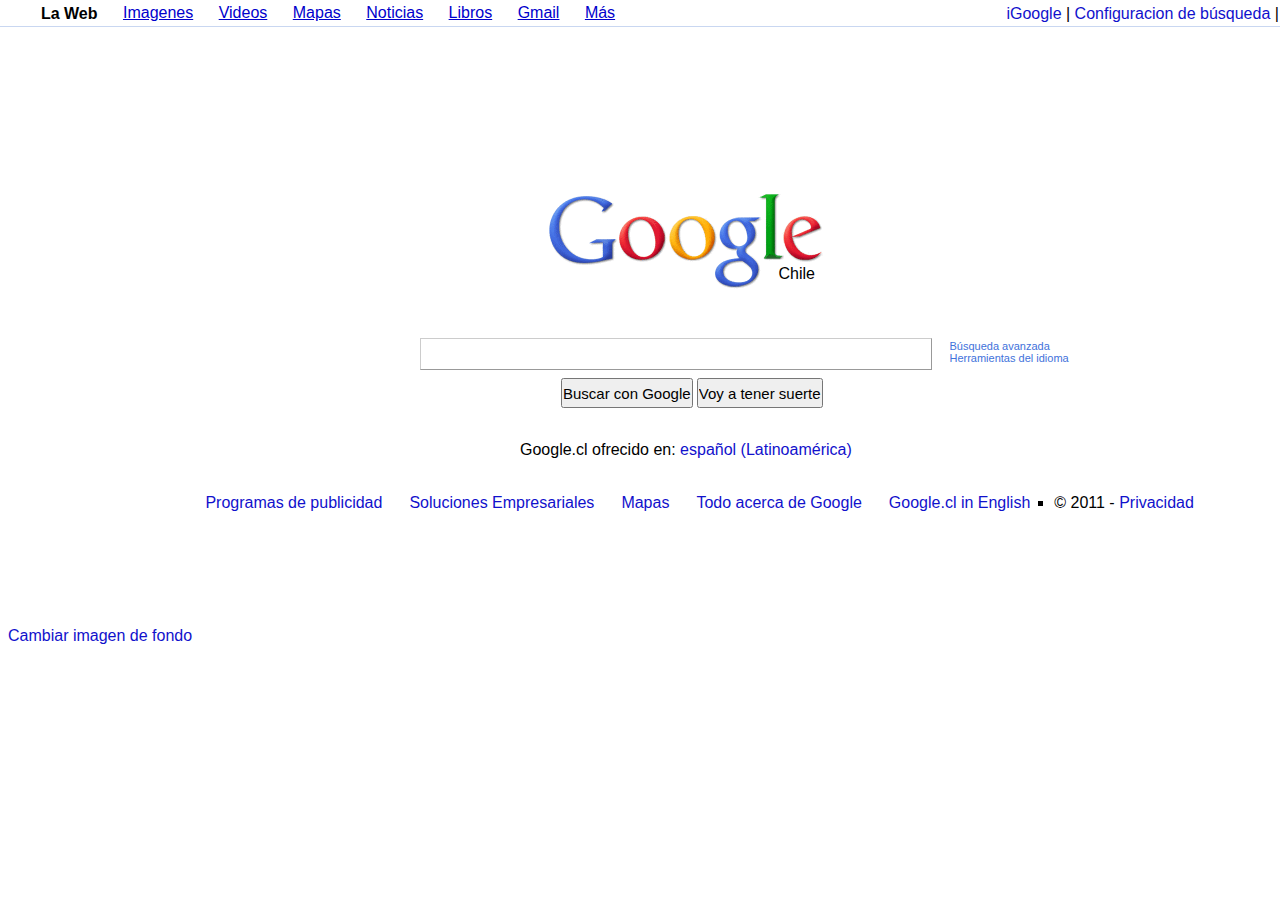
<file: pagina google Avance Maximiliano/index.html>
<html>
  <head>
    <title>GOOGLE</title>
    <link rel="stylesheet" href="css/main.css" />
    <link rel="stylesheet" href="css/reset.css" />
  </head>

  <body>
    <div class="wrapper">
      <div class="navs">
        <ul>
          <div id="search-types">
            <li>
              <strong>La Web</strong>
            </li>
            <li>
              <a href="#">Imagenes</a>
            </li>
            <li>
              <a href="#">Videos</a>
            </li>
            <li>
              <a href="#">Mapas</a>
            </li>
            <li>
              <a href="#">Noticias</a>
            </li>
            <li>
              <a href="#">Libros</a>
            </li>
            <li>
              <a href="#">Gmail</a>
            </li>
            <li>
              <a href="#">Más</a>
            </li>
          </div>
        </ul>
      </div>
      <div class="search-options">
        <ul>
          <li><a href="#">iGoogle</a> |</li>
          <li><a href="#">Configuracion de búsqueda</a> |</li>
          <li>
            <a href="#">Acceder</a>
          </li>
        </ul>
      </div>
      <div class="content">
        <div id="container">
          <div class="google-logo">
            <div id="Ch">Chile</div>
          </div>
        </div>
        <div id="search-form">
          <div class="input-wrapper">
            <form action="#">
              <input id="tx_box" type="text" />
              <div class="extended-options">
                <li style="list-style:none;">
                  <a id="busqueda" href="#">Búsqueda avanzada</a>
                </li>
                <li id="Herramientas">
                  <a href="#">Herramientas del idioma</a>
                </li>
              </div>
              <div class="button-wrapper">
                <input type="submit" name="btnG" value="Buscar con Google" />
                <input type="submit" name="btnG" value="Voy a tener suerte" />
              </div>
              <p class="language">
                Google.cl ofrecido en: <a href="#">español (Latinoamérica)</a>
              </p>
            </form>
          </div>
        </div>
      </div>
      <div class="footer">
        <div class="footer-navBar">
          <ul>
            <li id="style">
              <a href="#">Programas de publicidad</a>
            </li>
            <li id="style">
              <a href="#">Soluciones Empresariales</a>
            </li>
            <li id="style">
              <a href="#">Mapas</a>
            </li>
            <li id="style">
              <a href="#">Todo acerca de Google</a>
            </li>
            <li id="style">
              <a href="#">Google.cl in English</a>
            </li>
          </ul>
          <ul>
            <li id="style2">
              <p class="privacy">© 2011 - <a href="#">Privacidad</a></p>
            </li>
          </ul>
        </div>
        <div class="background-image">
          <a href="#">Cambiar imagen de fondo</a>
        </div>
      </div>
    </div>
  </body>
</html>
</file>
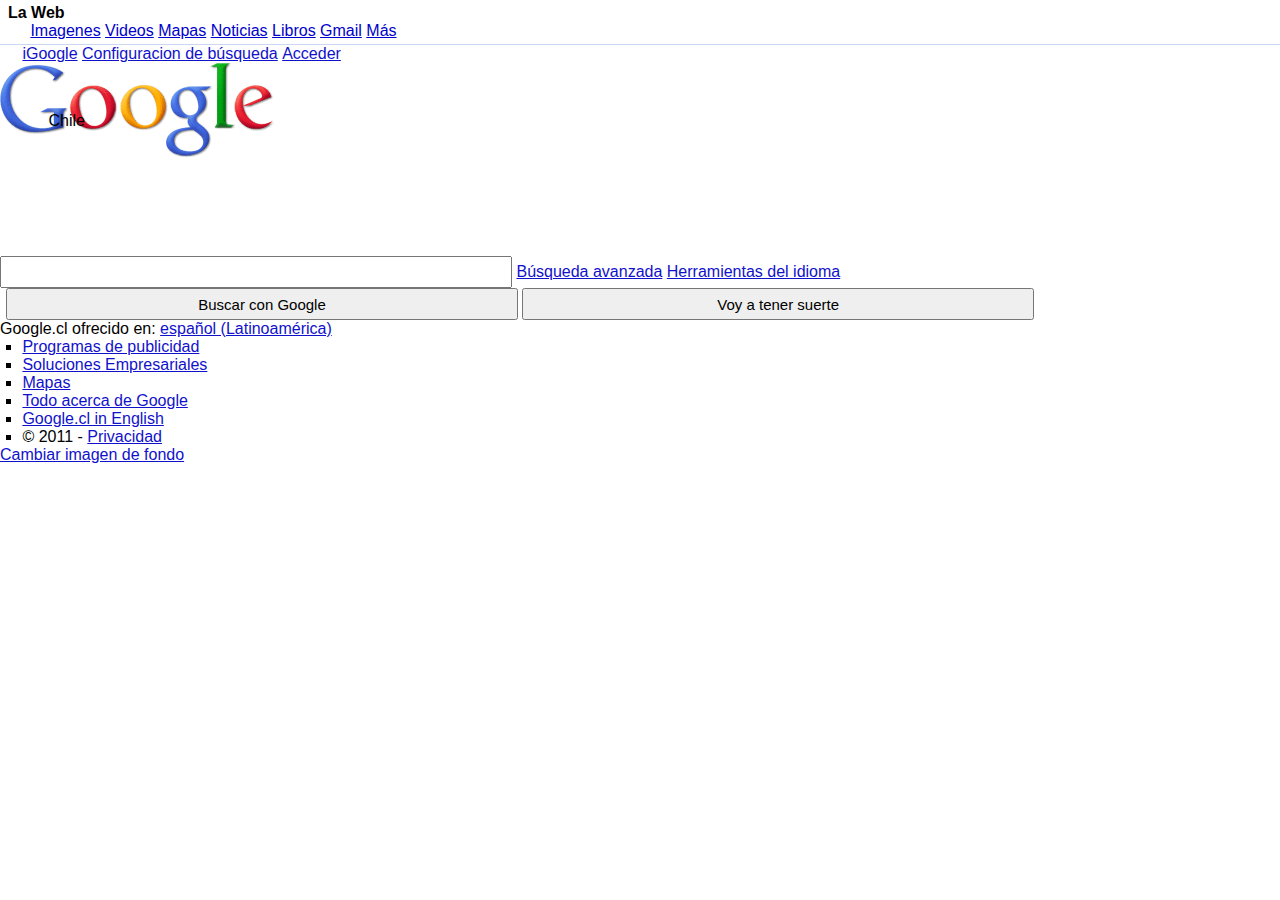
<file: pagina google/index.html>
<html>
  <head>
    <title>GOOGLE</title>
    <link rel="stylesheet" href="css/index.css" />
    <link rel="stylesheet" href="css/reset.css" />
  </head>

  <body>
    <div class="wrapper">
      <div class="navs">
        <strong>La Web</strong>
        <ul>
          <li>
            <a href="#">Imagenes</a>
          </li>
          <li>
            <a href="#">Videos</a>
          </li>
          <li>
            <a href="#">Mapas</a>
          </li>
          <li>
            <a href="#">Noticias</a>
          </li>
          <li>
            <a href="#">Libros</a>
          </li>
          <li>
            <a href="#">Gmail</a>
          </li>
          <li>
            <a href="#">Más</a>
          </li>
        </ul>
      </div>
      <div class="search-options">
        <ul>
          <li>
            <a href="#">iGoogle</a>
          </li>
          <li>
            <a href="#">Configuracion de búsqueda</a>
          </li>
          <li>
            <a href="#">Acceder</a>
          </li>
        </ul>
      </div>
      <div class="content">
        <div class="google-logo">
          Chile
        </div>
        <div class="search-form">
          <div class="input-wrapper">
            <form action="#">
              <input type="text" />
              <div class="extended-options">
                <a href="#">Búsqueda avanzada</a>
                <a href="#">Herramientas del idioma</a>
              </div>
              <div class="button-wrapper">
                <input type="submit" name="btnG" value="Buscar con Google" />
                <input type="submit" name="btnG" value="Voy a tener suerte" />
              </div>
              <p class="language">
                Google.cl ofrecido en: <a href="#">español (Latinoamérica)</a>
              </p>
            </form>
          </div>
        </div>
      </div>
      <div class="footer">
        <div class="footer-navBar">
          <ul>
            <li>
              <a href="#">Programas de publicidad</a>
            </li>
            <li>
              <a href="#">Soluciones Empresariales</a>
            </li>
            <li>
              <a href="#">Mapas</a>
            </li>
            <li>
              <a href="#">Todo acerca de Google</a>
            </li>
            <li>
              <a href="#">Google.cl in English</a>
            </li>
            <li>
              <p class="privacy">© 2011 - <a href="#">Privacidad</a></p>
            </li>
          </ul>
        </div>
        <div class="background-image">
          <a href="#">Cambiar imagen de fondo</a>
        </div>
      </div>
    </div>
  </body>
</html>
</file>
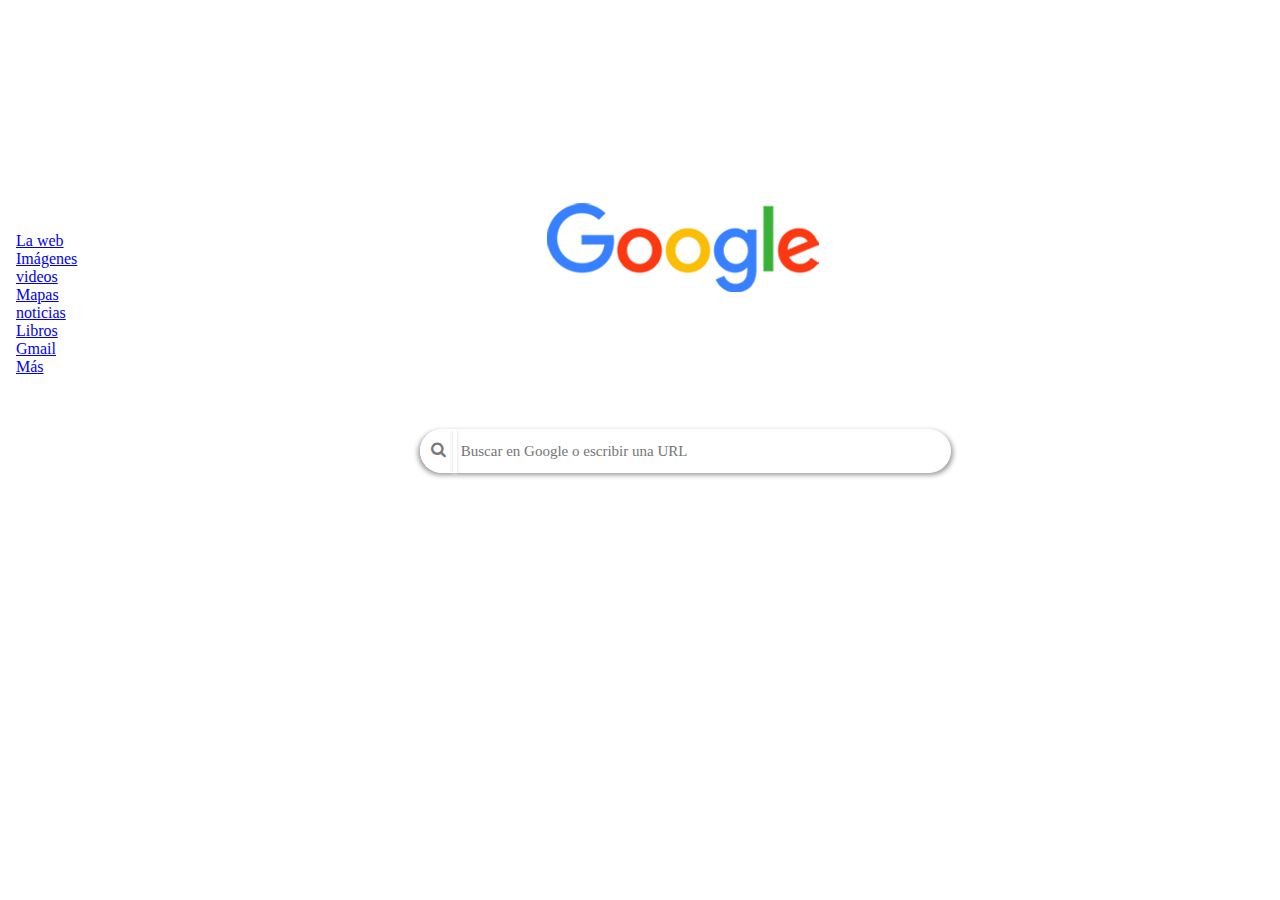
<file: pagina google Avance Maximiliano/indexprueba.html>
<!DOCTYPE html>
<html>
  <head>
    <title>Google</title>
  </head>
  <link rel="stylesheet" type="text/css" href="index.css" />
  <link
    href="https://cdnjs.cloudflare.com/ajax/libs/font-awesome/4.6.3/css/font-awesome.min.css"
    rel="stylesheet"
  />
  <body>
    <img class="logo" src="google-logo.png" />
    <div>
      <a class="botonGmail" href="https://mail.google.com/mail/?tab=wm&amp;ogbl"
        >La web</a
      >
    </div>

    <div>
      <a
        class="botonImagen"
        href="https://www.google.cl/imghp?hl=es-419&amp;tab=wi&amp;ogbl"
        >Imágenes</a
      >
    </div>
    <div>
      <a
        class="videos"
        href="https://www.google.cl/imghp?hl=es-419&amp;tab=wi&amp;ogbl"
        >videos</a
      >
    </div>
    <div>
      <a
        class="mapas"
        href="https://www.google.cl/imghp?hl=es-419&amp;tab=wi&amp;ogbl"
        >Mapas</a
      >
    </div>
    <div>
      <a
        class="noticias"
        href="https://www.google.cl/imghp?hl=es-419&amp;tab=wi&amp;ogbl"
        >noticias</a
      >
    </div>
    <div>
      <a
        class="libros"
        href="https://www.google.cl/imghp?hl=es-419&amp;tab=wi&amp;ogbl"
        >Libros</a
      >
    </div>
    <div>
      <a
        class="gmail"
        href="https://www.google.cl/imghp?hl=es-419&amp;tab=wi&amp;ogbl"
        >Gmail</a
      >
    </div>
    <div>
      <a
        class="mas"
        href="https://www.google.cl/imghp?hl=es-419&amp;tab=wi&amp;ogbl"
        >Más</a
      >
    </div>

    <div id="search-wrapper">
      <input
        type="search"
        id="search"
        placeholder="Buscar en Google o escribir una URL"
      />
      <i class="fa fa-search"></i>
    </div>
  </body>
</html>
</file>
<file: pagina google Avance Maximiliano/css/main.css>
body {
  font-family: Arial, sans-serif;
  font-size: 13px;
}

a {
  text-decoration: none;
  color: #1111cc;
}

a:hover {
  text-decoration-line: underline;
}

.google-logo {
  background-repeat: no-repeat;
  background-image: url("../images/logo.png");
  width: 276px;
  height: 96px;
  left: 214px;
  top: 71px;
}

#Ch {
  position: relative;
  left: 230px;
  top: 71px;
}

#container {
  position: relative;
  left: 500px;
  top: 100px;
  padding: 48.5px;
}

div.navs {
  padding: 4px 8px 4px 8px;
  border-bottom: 1px solid #c9d7f1;
}

div.navs a {
  color: #0000cc;
  text-decoration: underline;
  position: relative;
}

div.navs > ul li {
  display: inline;
}

#search-types li {
  padding: 10.5px;
}

#search-form {
  position: relative;
  top: 150px;
  left: 200px;
}

#tx_box {
  width: 512px;
  height: 32px;
  padding: 5px 8px 0px 6px;
  border: 1px solid;
  border-top-color: #cccccc;
  border-right-color: #999999;
  border-left-color: #cccccc;
  border-bottom-color: #999999;
  font-family: "Arial, Sans-serif";
  font-size: 18px;
  font-weight: bold;
}

div .search-options > ul li {
  display: inline-block;
  position: relative;
  top: -22;
  left: 61.5em;
}

#busqueda {
  padding-top: 4px;
  padding-bottom: 1px;
  padding-left: 13px;
}

#herramientas {
  list-style: none;
  padding-left: 13px;
}

.extended-options {
  font-size: 11px;
}

.extended-options a {
  color: #4272db;
}

.input-wrapper {
  position: relative;
  left: 220px;
  top: -50px;
}

.input-wrapper input {
}
.extended-options {
  display: inline-block;
}

.button-wrapper input {
  top: 8px;
  height: 30px;
  position: relative;
  left: 135px;
}

.button-wrapper {
  padding: 0 6px 0 6px;
  border-width: 1px solid #cccccc #999999 #cccccc;
  font-family: Arial, sans-serif;
  font-size: 15px;
  -moz-box-sizing: content-box;
}

.language {
  padding-top: 41px;
  position: relative;
  left: 100px;
}

.footer-navBar {
  top: 135px;
  position: relative;
}
.footer-navBar ul li {
  position: relative;
  left: 180px;
}

#style {
  float: left;
  list-style: none;
  display: inline;
  padding-left: 3px;
  padding-right: 24px;
}

.background-image {
  position: relative;
  top: 250px;
  padding-left: 8px;
}
</file>
<file: pagina google/css/index.css>
body {
  font-family: Arial, sans-serif;
  font-size: 13px;
}

body a {
  color: #1111cc;
}

.google-logo {
  background-repeat: no-repeat;
  background-image: url("../images/logo.png");
  padding: 48.5px;
  width: 276px;
  height: 96px;
}

div.navs {
  padding: 4px 8px 4px 8px;
  border-bottom: 1px solid #c9d7f1;
}

div.navs a {
  color: #0000cc;
}

div.navs > ul li {
  display: inline;
}

div .search-options > ul li {
  display: inline-block;
}

.input-wrapper input {
  width: 512px;
  height: 32px;
}

.extended-options {
  display: inline-block;
}

.button-wrapper input {
}
.button-wrapper {
  padding: 0 6px 0 6px;
  border-width: 1px solid #cccccc #999999 #cccccc;
  font-family: Arial, sans-serif;
  font-size: 15px;
  -moz-box-sizing: content-box;
}
</file>
<file: pagina google Avance Maximiliano/index.css>
img {
  position: relative;
  top: 123px;
  left: 400px;
}

input.placeholder {
  font-size: 100px;
}

@import "https://fonts.googleapis.com/css?family=Lato:400,700";
*,
*:before,
*:after {
  box-sizing: border-box;
  margin: 0;
  padding: 0;
}

body {
  padding: 1rem;
}

#search-wrapper {
  -webkit-box-align: center;
  -webkit-align-items: center;
  -ms-flex-align: center;
  align-items: center;
  display: -webkit-inline-box;
  display: -webkit-inline-flex;
  display: -ms-inline-flexbox;
  display: inline-flex;
  -webkit-flex-flow: row-reverse nowrap;
  -ms-flex-flow: row-reverse nowrap;
  flex-flow: row-reverse nowrap;
  width: 535px;
  height: 30px;
}
#search-wrapper #search {
  border: 1px solid white;
  box-shadow: 2px 2px 5px #999;
  border-left: 0;
  border-radius: 0 25px 25px 0;
  color: #444;
  padding: 0.6rem 0.5rem;
  font-family: "Lato";
  font-size: 15px;
  font-weight: lighter;
  -webkit-transition: border-color 0.2s ease;
  transition: border-color 0.2s ease;
  width: 200%;
  height: 145%;
  position: relative;
  left: 400px;
  top: 60px;
}
#search-wrapper #search + i {
  border: 1px solid white;
  box-shadow: -2px 2px 5px #999;
  border-radius: 25px 0 0 25px;
  border-right: 0;
  color: #777;
  padding: 0.67rem 0.65rem;
  -webkit-transition: border-color 0.2s ease;
  transition: border-color 0.2s ease;
  position: relative;
  left: 404px;
  top: 60px;
  height: 145%;
}
#search-wrapper #search:focus {
  border-color: #999;
  outline: none;
}
#search-wrapper #search:focus + i {
  border-color: #999;
}

.bt-gmail .botonGmail {
  display: inline-block;
  line-height: 24px;
  outline: none;
  vertical-align: middle;
}

div li {
  list-style-position: outside;
}
/*
input.txbox {
  width: 535px;
  border: 1px solid white;
  box-shadow: 2px 2px 5px #999;
  height: 42px;
  position: relative;
  left: 400px;
  top: 99px;
  border-radius: 0 25px 25px 0;
}
*/
</file>
